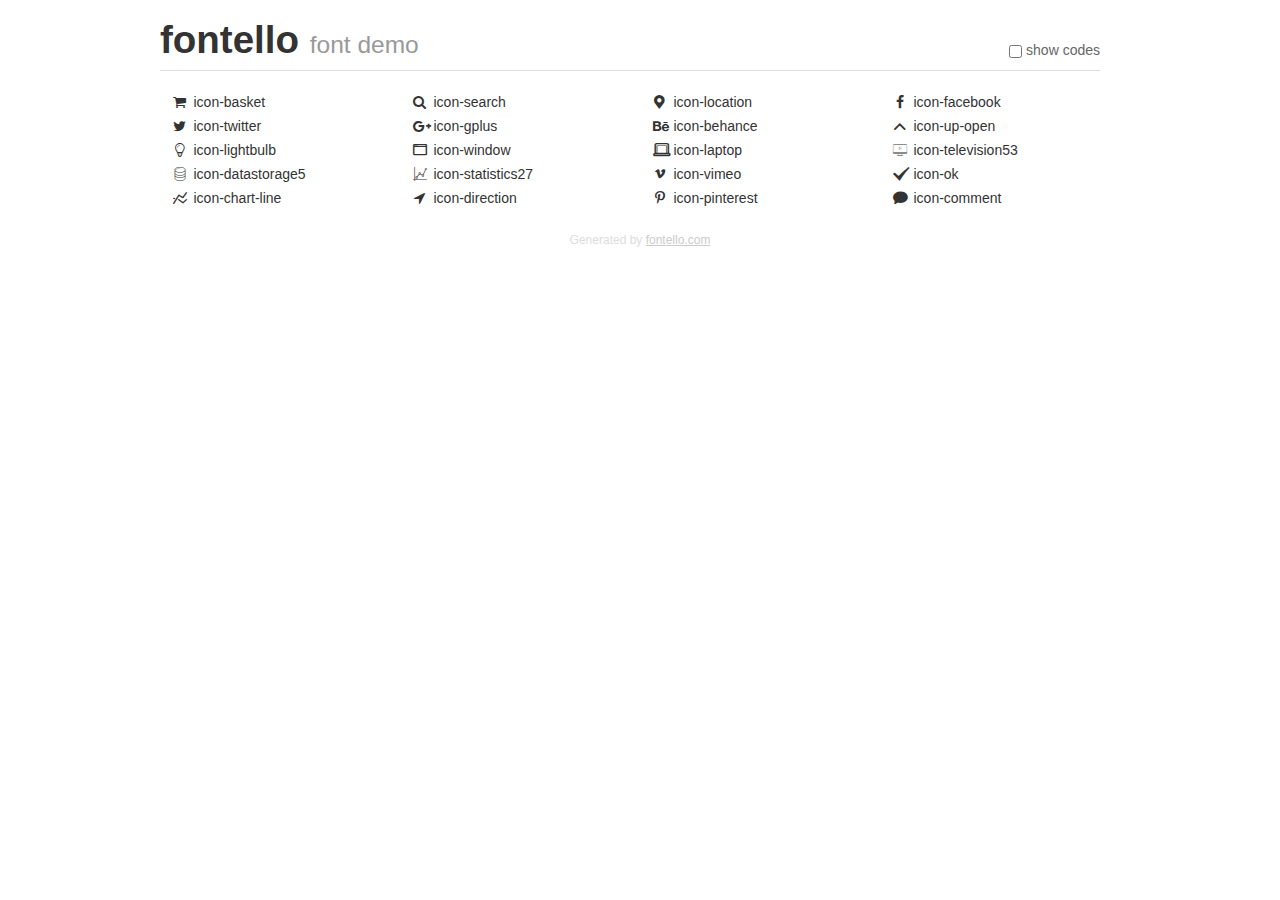
<file: fontello-d6e4b36d/demo.html>
<!DOCTYPE html>
<html>
  <head><!--[if lt IE 9]><script language="javascript" type="text/javascript" src="//html5shim.googlecode.com/svn/trunk/html5.js"></script><![endif]-->
    <meta charset="UTF-8"><style>/*
 * Bootstrap v2.2.1
 *
 * Copyright 2012 Twitter, Inc
 * Licensed under the Apache License v2.0
 * http://www.apache.org/licenses/LICENSE-2.0
 *
 * Designed and built with all the love in the world @twitter by @mdo and @fat.
 */
.clearfix {
  *zoom: 1;
}
.clearfix:before,
.clearfix:after {
  display: table;
  content: "";
  line-height: 0;
}
.clearfix:after {
  clear: both;
}
html {
  font-size: 100%;
  -webkit-text-size-adjust: 100%;
  -ms-text-size-adjust: 100%;
}
a:focus {
  outline: thin dotted #333;
  outline: 5px auto -webkit-focus-ring-color;
  outline-offset: -2px;
}
a:hover,
a:active {
  outline: 0;
}
button,
input,
select,
textarea {
  margin: 0;
  font-size: 100%;
  vertical-align: middle;
}
button,
input {
  *overflow: visible;
  line-height: normal;
}
button::-moz-focus-inner,
input::-moz-focus-inner {
  padding: 0;
  border: 0;
}
body {
  margin: 0;
  font-family: "Helvetica Neue", Helvetica, Arial, sans-serif;
  font-size: 14px;
  line-height: 20px;
  color: #333;
  background-color: #fff;
}
a {
  color: #08c;
  text-decoration: none;
}
a:hover {
  color: #005580;
  text-decoration: underline;
}
.row {
  margin-left: -20px;
  *zoom: 1;
}
.row:before,
.row:after {
  display: table;
  content: "";
  line-height: 0;
}
.row:after {
  clear: both;
}
[class*="span"] {
  float: left;
  min-height: 1px;
  margin-left: 20px;
}
.container,
.navbar-static-top .container,
.navbar-fixed-top .container,
.navbar-fixed-bottom .container {
  width: 940px;
}
.span12 {
  width: 940px;
}
.span11 {
  width: 860px;
}
.span10 {
  width: 780px;
}
.span9 {
  width: 700px;
}
.span8 {
  width: 620px;
}
.span7 {
  width: 540px;
}
.span6 {
  width: 460px;
}
.span5 {
  width: 380px;
}
.span4 {
  width: 300px;
}
.span3 {
  width: 220px;
}
.span2 {
  width: 140px;
}
.span1 {
  width: 60px;
}
[class*="span"].pull-right,
.row-fluid [class*="span"].pull-right {
  float: right;
}
.container {
  margin-right: auto;
  margin-left: auto;
  *zoom: 1;
}
.container:before,
.container:after {
  display: table;
  content: "";
  line-height: 0;
}
.container:after {
  clear: both;
}
p {
  margin: 0 0 10px;
}
.lead {
  margin-bottom: 20px;
  font-size: 21px;
  font-weight: 200;
  line-height: 30px;
}
small {
  font-size: 85%;
}
h1 {
  margin: 10px 0;
  font-family: inherit;
  font-weight: bold;
  line-height: 20px;
  color: inherit;
  text-rendering: optimizelegibility;
}
h1 small {
  font-weight: normal;
  line-height: 1;
  color: #999;
}
h1 {
  line-height: 40px;
}
h1 {
  font-size: 38.5px;
}
h1 small {
  font-size: 24.5px;
}
body {
  margin-top: 90px;
}
.header {
  position: fixed;
  top: 0;
  left: 50%;
  margin-left: -480px;
  background-color: #fff;
  border-bottom: 1px solid #ddd;
  padding-top: 10px;
  z-index: 10;
}
.footer {
  color: #ddd;
  font-size: 12px;
  text-align: center;
  margin-top: 20px;
}
.footer a {
  color: #ccc;
  text-decoration: underline;
}
.the-icons {
  font-size: 14px;
  line-height: 24px;
}
.switch {
  position: absolute;
  right: 0;
  bottom: 10px;
  color: #666;
}
.switch input {
  margin-right: 0.3em;
}
.codesOn .i-name {
  display: none;
}
.codesOn .i-code {
  display: inline;
}
.i-code {
  display: none;
}
@font-face {
      font-family: 'fontello';
      src: url('./font/fontello.eot?69819419');
      src: url('./font/fontello.eot?69819419#iefix') format('embedded-opentype'),
           url('./font/fontello.woff?69819419') format('woff'),
           url('./font/fontello.ttf?69819419') format('truetype'),
           url('./font/fontello.svg?69819419#fontello') format('svg');
      font-weight: normal;
      font-style: normal;
    }
     
     
    .demo-icon
    {
      font-family: "fontello";
      font-style: normal;
      font-weight: normal;
      speak: none;
     
      display: inline-block;
      text-decoration: inherit;
      width: 1em;
      margin-right: .2em;
      text-align: center;
      /* opacity: .8; */
     
      /* For safety - reset parent styles, that can break glyph codes*/
      font-variant: normal;
      text-transform: none;
     
      /* fix buttons height, for twitter bootstrap */
      line-height: 1em;
     
      /* Animation center compensation - margins should be symmetric */
      /* remove if not needed */
      margin-left: .2em;
     
      /* You can be more comfortable with increased icons size */
      /* font-size: 120%; */
     
      /* Font smoothing. That was taken from TWBS */
      -webkit-font-smoothing: antialiased;
      -moz-osx-font-smoothing: grayscale;
     
      /* Uncomment for 3D effect */
      /* text-shadow: 1px 1px 1px rgba(127, 127, 127, 0.3); */
    }
     </style>
    <link rel="stylesheet" href="css/animation.css"><!--[if IE 7]><link rel="stylesheet" href="css/" + font.fontname + "-ie7.css"><![endif]-->
    <script>
      function toggleCodes(on) {
        var obj = document.getElementById('icons');
      
        if (on) {
          obj.className += ' codesOn';
        } else {
          obj.className = obj.className.replace(' codesOn', '');
        }
      }
      
    </script>
  </head>
  <body>
    <div class="container header">
      <h1>fontello <small>font demo</small></h1>
      <label class="switch">
        <input type="checkbox" onclick="toggleCodes(this.checked)">show codes
      </label>
    </div>
    <div class="container" id="icons">
      <div class="row">
        <div class="the-icons span3" title="Code: 0xe800"><i class="demo-icon icon-basket">&#xe800;</i> <span class="i-name">icon-basket</span><span class="i-code">0xe800</span></div>
        <div class="the-icons span3" title="Code: 0xe801"><i class="demo-icon icon-search">&#xe801;</i> <span class="i-name">icon-search</span><span class="i-code">0xe801</span></div>
        <div class="the-icons span3" title="Code: 0xe802"><i class="demo-icon icon-location">&#xe802;</i> <span class="i-name">icon-location</span><span class="i-code">0xe802</span></div>
        <div class="the-icons span3" title="Code: 0xe803"><i class="demo-icon icon-facebook">&#xe803;</i> <span class="i-name">icon-facebook</span><span class="i-code">0xe803</span></div>
      </div>
      <div class="row">
        <div class="the-icons span3" title="Code: 0xe804"><i class="demo-icon icon-twitter">&#xe804;</i> <span class="i-name">icon-twitter</span><span class="i-code">0xe804</span></div>
        <div class="the-icons span3" title="Code: 0xe806"><i class="demo-icon icon-gplus">&#xe806;</i> <span class="i-name">icon-gplus</span><span class="i-code">0xe806</span></div>
        <div class="the-icons span3" title="Code: 0xe807"><i class="demo-icon icon-behance">&#xe807;</i> <span class="i-name">icon-behance</span><span class="i-code">0xe807</span></div>
        <div class="the-icons span3" title="Code: 0xe808"><i class="demo-icon icon-up-open">&#xe808;</i> <span class="i-name">icon-up-open</span><span class="i-code">0xe808</span></div>
      </div>
      <div class="row">
        <div class="the-icons span3" title="Code: 0xe809"><i class="demo-icon icon-lightbulb">&#xe809;</i> <span class="i-name">icon-lightbulb</span><span class="i-code">0xe809</span></div>
        <div class="the-icons span3" title="Code: 0xe80a"><i class="demo-icon icon-window">&#xe80a;</i> <span class="i-name">icon-window</span><span class="i-code">0xe80a</span></div>
        <div class="the-icons span3" title="Code: 0xe80b"><i class="demo-icon icon-laptop">&#xe80b;</i> <span class="i-name">icon-laptop</span><span class="i-code">0xe80b</span></div>
        <div class="the-icons span3" title="Code: 0xe80d"><i class="demo-icon icon-television53">&#xe80d;</i> <span class="i-name">icon-television53</span><span class="i-code">0xe80d</span></div>
      </div>
      <div class="row">
        <div class="the-icons span3" title="Code: 0xe80e"><i class="demo-icon icon-datastorage5">&#xe80e;</i> <span class="i-name">icon-datastorage5</span><span class="i-code">0xe80e</span></div>
        <div class="the-icons span3" title="Code: 0xe80f"><i class="demo-icon icon-statistics27">&#xe80f;</i> <span class="i-name">icon-statistics27</span><span class="i-code">0xe80f</span></div>
        <div class="the-icons span3" title="Code: 0xe810"><i class="demo-icon icon-vimeo">&#xe810;</i> <span class="i-name">icon-vimeo</span><span class="i-code">0xe810</span></div>
        <div class="the-icons span3" title="Code: 0xe811"><i class="demo-icon icon-ok">&#xe811;</i> <span class="i-name">icon-ok</span><span class="i-code">0xe811</span></div>
      </div>
      <div class="row">
        <div class="the-icons span3" title="Code: 0xe812"><i class="demo-icon icon-chart-line">&#xe812;</i> <span class="i-name">icon-chart-line</span><span class="i-code">0xe812</span></div>
        <div class="the-icons span3" title="Code: 0xf124"><i class="demo-icon icon-direction">&#xf124;</i> <span class="i-name">icon-direction</span><span class="i-code">0xf124</span></div>
        <div class="the-icons span3" title="Code: 0xf231"><i class="demo-icon icon-pinterest">&#xf231;</i> <span class="i-name">icon-pinterest</span><span class="i-code">0xf231</span></div>
        <div class="the-icons span3" title="Code: 0xf4ac"><i class="demo-icon icon-comment">&#xf4ac;</i> <span class="i-name">icon-comment</span><span class="i-code">0xf4ac</span></div>
      </div>
    </div>
    <div class="container footer">Generated by <a href="http://fontello.com">fontello.com</a></div>
  </body>
</html>
</file>
<file: fontello-d6e4b36d/css/animation.css>
/*
   Animation example, for spinners
*/
.animate-spin {
  -moz-animation: spin 2s infinite linear;
  -o-animation: spin 2s infinite linear;
  -webkit-animation: spin 2s infinite linear;
  animation: spin 2s infinite linear;
  display: inline-block;
}
@-moz-keyframes spin {
  0% {
    -moz-transform: rotate(0deg);
    -o-transform: rotate(0deg);
    -webkit-transform: rotate(0deg);
    transform: rotate(0deg);
  }

  100% {
    -moz-transform: rotate(359deg);
    -o-transform: rotate(359deg);
    -webkit-transform: rotate(359deg);
    transform: rotate(359deg);
  }
}
@-webkit-keyframes spin {
  0% {
    -moz-transform: rotate(0deg);
    -o-transform: rotate(0deg);
    -webkit-transform: rotate(0deg);
    transform: rotate(0deg);
  }

  100% {
    -moz-transform: rotate(359deg);
    -o-transform: rotate(359deg);
    -webkit-transform: rotate(359deg);
    transform: rotate(359deg);
  }
}
@-o-keyframes spin {
  0% {
    -moz-transform: rotate(0deg);
    -o-transform: rotate(0deg);
    -webkit-transform: rotate(0deg);
    transform: rotate(0deg);
  }

  100% {
    -moz-transform: rotate(359deg);
    -o-transform: rotate(359deg);
    -webkit-transform: rotate(359deg);
    transform: rotate(359deg);
  }
}
@-ms-keyframes spin {
  0% {
    -moz-transform: rotate(0deg);
    -o-transform: rotate(0deg);
    -webkit-transform: rotate(0deg);
    transform: rotate(0deg);
  }

  100% {
    -moz-transform: rotate(359deg);
    -o-transform: rotate(359deg);
    -webkit-transform: rotate(359deg);
    transform: rotate(359deg);
  }
}
@keyframes spin {
  0% {
    -moz-transform: rotate(0deg);
    -o-transform: rotate(0deg);
    -webkit-transform: rotate(0deg);
    transform: rotate(0deg);
  }

  100% {
    -moz-transform: rotate(359deg);
    -o-transform: rotate(359deg);
    -webkit-transform: rotate(359deg);
    transform: rotate(359deg);
  }
}
</file>
